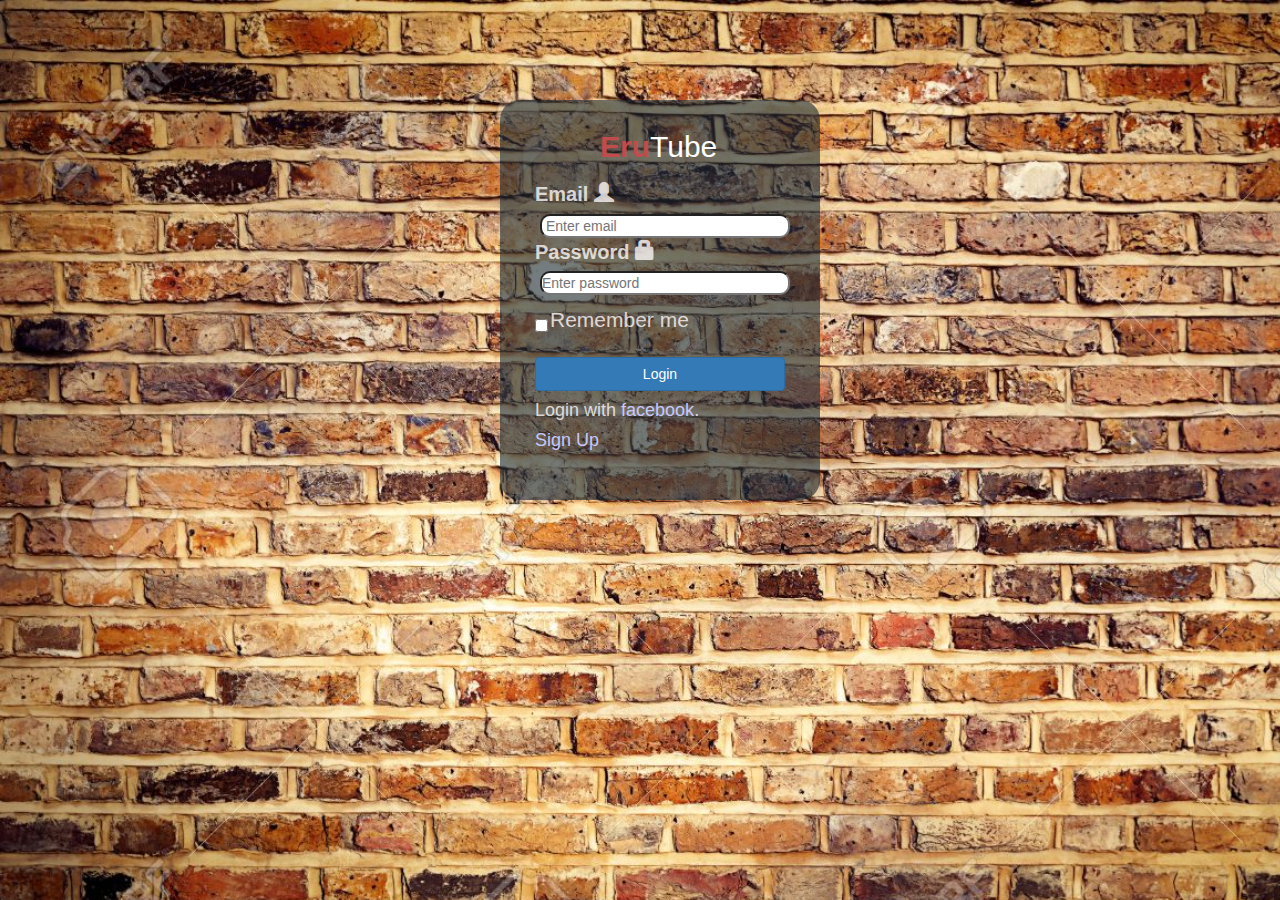
<file: index.html>
<!DOCTYPE html>
<html lang="en">
<head>
  <title>EruTube</title>
  <meta charset="utf-8">
  <meta name="viewport" content="width=device-width, initial-scale=1">
  <link rel="stylesheet" href="https://stackpath.bootstrapcdn.com/bootstrap/3.4.1/css/bootstrap.min.css">
  <link rel = "icon" href ="assets/images/icon.jfif" type = "image">
  <link rel="stylesheet" href="styles/login.css">
</head>
<body>
    <div class="jumbotron">
        <h2><b>Eru</b>Tube</h2>
        <div class="container">
            <div>
                <form action="views/Home.html" id="form">
                  <label for="">
                   Email <span class="glyphicon glyphicon-user"></span>
                  </label><br>
                  <span id="errorDisplay"></span>
                   <input type="email" id="eml" placeholder=" Enter email" required><br>
                  <label for="">
                  Password  <span class="glyphicon glyphicon-lock"></span> 
                  </label><br>
                  <input type="password" id="psw" placeholder="Enter password" required><br><br>
                  <input type="checkbox" ><p>Remember me</p><br><br>
                  <button type="submit" id="login" class="btn btn-primary btn-block">Login</button>
                  <h4>Login with <a href="https://www.facebook.com/?ref=tn_tnmn">facebook</a>.</h4>
                  <h4><a href="views/signUp.html">Sign Up</a></h4>
                </form>
            <div>
       </div>     
    </div>
    <script src="js/login.js" >
    </script>
</body>
</html>

<!-- event.preventDefault(); -->

<!-- window.location -->
</file>
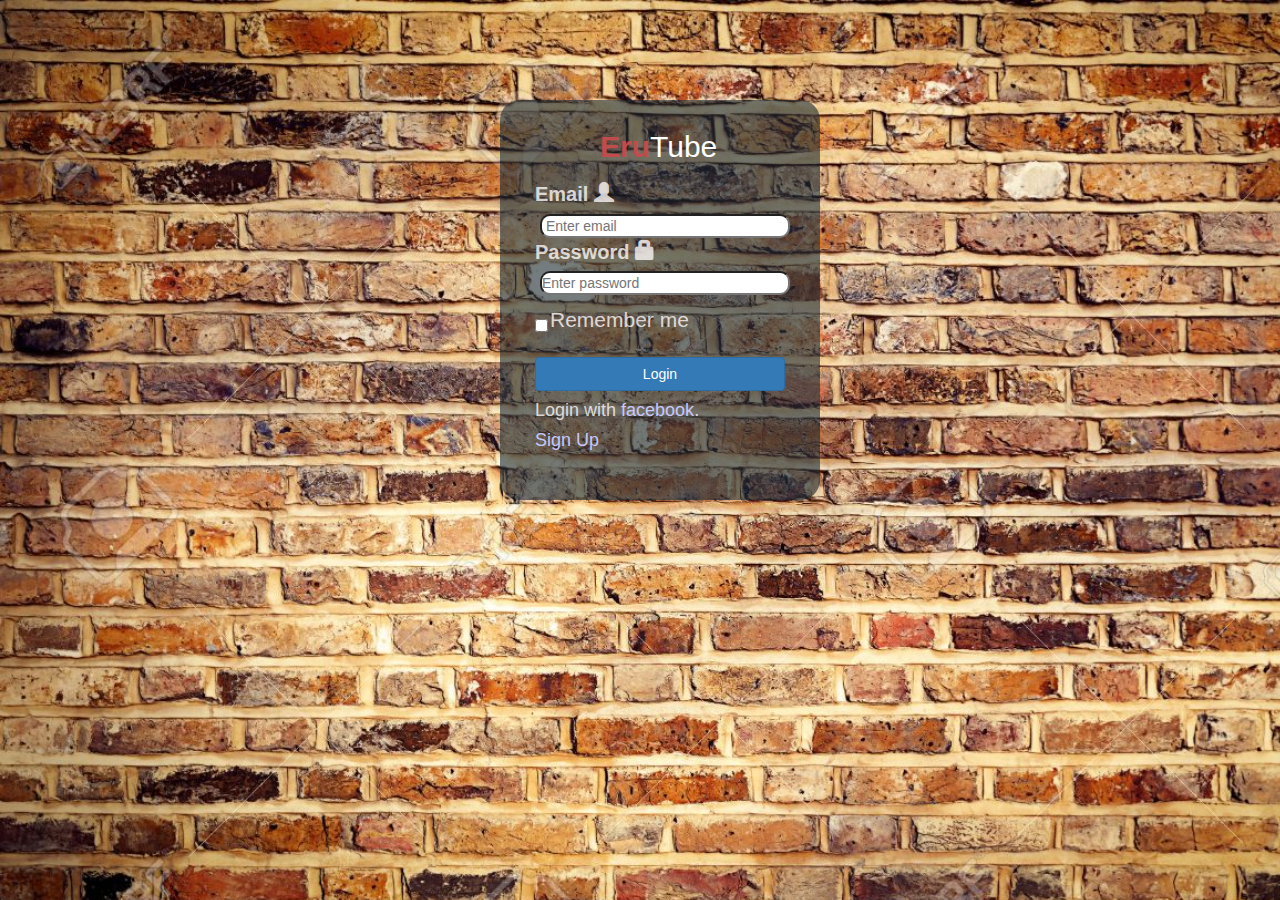
<file: Login.html>
<!DOCTYPE html>
<html lang="en">
<head>
  <title>EruTube</title>
  <meta charset="utf-8">
  <meta name="viewport" content="width=device-width, initial-scale=1">
  <link rel="stylesheet" href="https://stackpath.bootstrapcdn.com/bootstrap/3.4.1/css/bootstrap.min.css">
  <link rel = "icon" href ="assets/images/icon.jfif" type = "image">
  <link rel="stylesheet" href="styles/login.css">
</head>
<body>
    <div class="jumbotron">
        <h2><b>Eru</b>Tube</h2>
        <div class="container">
            <div>
                <form action="views/Home.html" id="form">
                  <label for="">
                   Email <span class="glyphicon glyphicon-user"></span>
                  </label><br>
                  <span id="errorDisplay"></span>
                   <input type="email" id="eml" placeholder=" Enter email" required><br>
                  <label for="">
                  Password  <span class="glyphicon glyphicon-lock"></span> 
                  </label><br>
                  <input type="password" id="psw" placeholder="Enter password" required><br><br>
                  <input type="checkbox" ><p>Remember me</p><br><br>
                  <button type="submit" id="login" class="btn btn-primary btn-block">Login</button>
                  <h4>Login with <a href="https://www.facebook.com/?ref=tn_tnmn">facebook</a>.</h4>
                  <h4><a href="views/signup.html">Sign Up</a></h4>
                </form>
            <div>
       </div>     
    </div>
    <script src="js/login.js" >
    </script>
</body>
</html>

<!-- event.preventDefault(); -->

<!-- window.location -->
</file>
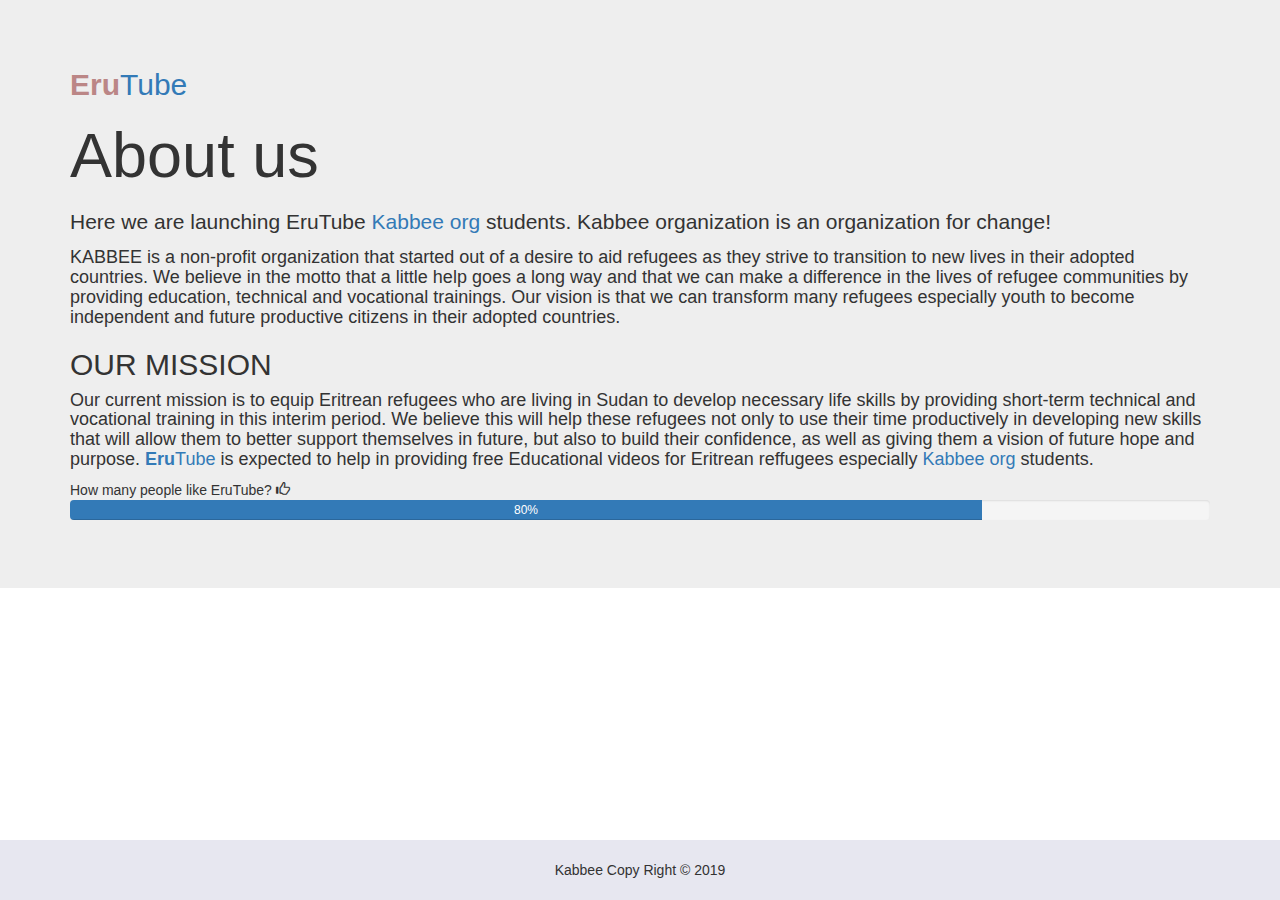
<file: views/About.html>
<!DOCTYPE html>
<html lang="en">
<head>
  <meta charset="UTF-8">
  <meta name="viewport" content="width=device-width, initial-scale=1.0">
  <meta http-equiv="X-UA-Compatible" content="ie=edge">
  <title>EruTube</title>
  <link rel = "icon" href ="../assets/images/icon.jfif" type = "image">
  <link rel="stylesheet" href="https://stackpath.bootstrapcdn.com/bootstrap/3.4.1/css/bootstrap.min.css" >
  <link rel="stylesheet" href="../styles/about.css">
</head>
<body>
  <div class="jumbotron">
    <div class="container">
      <h2 class="logo"><a href="../views/home.html"><b>Eru</b>Tube</a></h2>
      <h1>About us</h1>
      <h2><p>Here we are launching EruTube <a href="http://kabbee.org/"> Kabbee org</a> students. Kabbee organization is an organization for change!</p>
      </h2>
      <h4>KABBEE is a non-profit organization that started out of a desire to aid refugees as they strive to transition to new lives in their adopted countries.
          We believe in the motto that a little help goes a long way and that we can make a difference in the lives of refugee communities by providing education,
          technical and vocational trainings. Our vision is that we can transform many refugees especially youth to become independent and future productive citizens in their adopted countries.
          <h4>
          <h2>OUR MISSION</h2>
          <h4>Our current mission is to equip Eritrean refugees who are living in Sudan to develop necessary life skills by providing short-term technical and vocational training in this interim period.
          We believe this will help these refugees not only to use their time productively in developing new skills that will allow them to better support themselves in future,
          but also to build their confidence, as well as giving them a vision of future hope and purpose. <a href="../views/home.html"><b>Eru</b>Tube</a> is expected to help in providing free Educational videos for Eritrean reffugees especially <a href="http://kabbee.org/"> Kabbee org</a> students.</h4>
          How many people like EruTube?  <span class="glyphicon glyphicon-thumbs-up"></span>
        <div class="progress">
          <div class="progress-bar" role="progressbar" aria-valuenow="70" aria-valuemin="0" aria-valuemax="100" style="width: 80%;">
                80%
          </div>
        </div>
      </div>
    </div>
</div>
<div class="Copy-right navbar-fixed-bottom">
  <center>Kabbee Copy Right &copy; 2019</center>
</div>
</body>
</html>
</file>
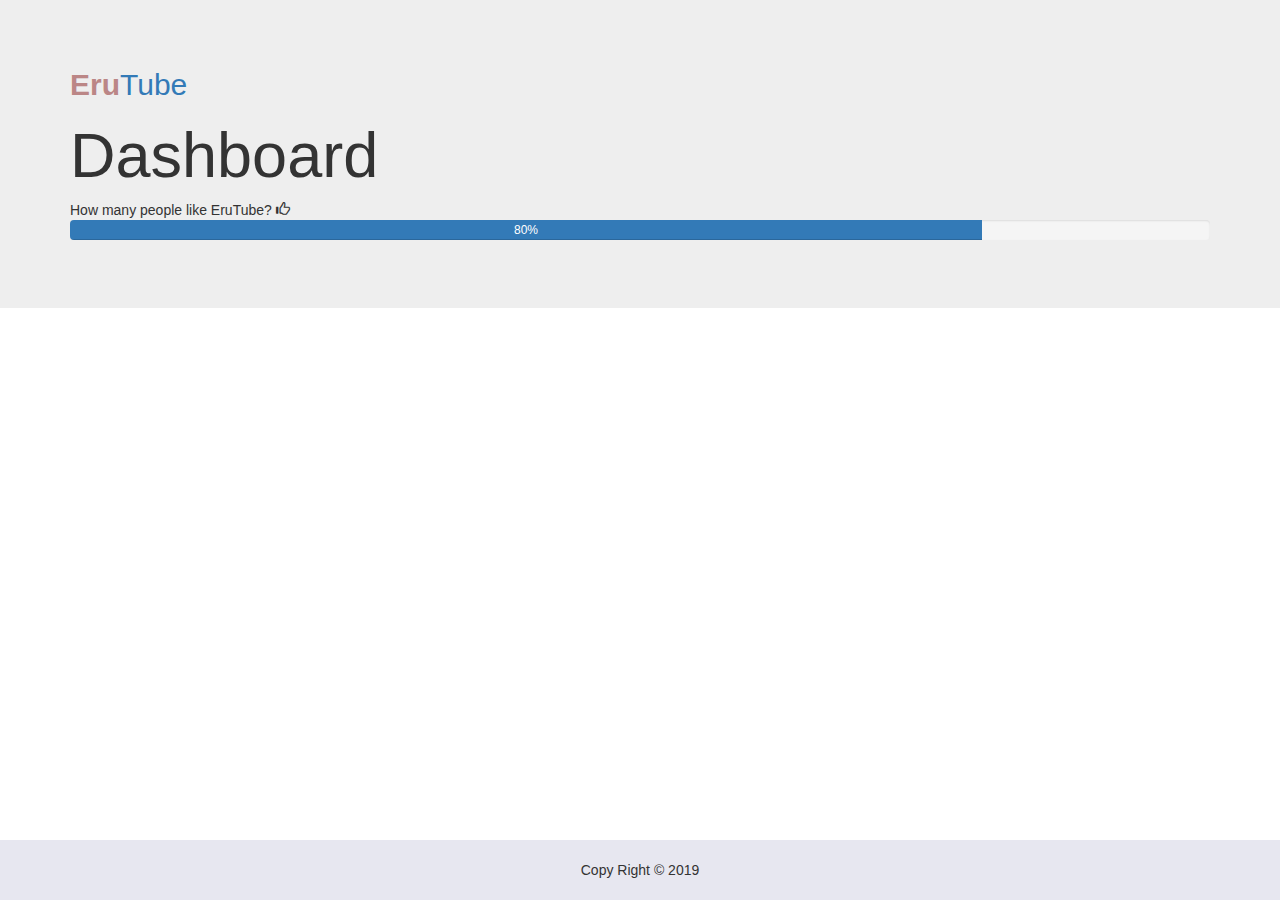
<file: views/dashboard.html>
<!DOCTYPE html>
<html lang="en">
<head>
  <meta charset="UTF-8">
  <meta name="viewport" content="width=device-width, initial-scale=1.0">
  <meta http-equiv="X-UA-Compatible" content="ie=edge">
  <title>EruTube</title>
  <link rel = "icon" href ="../assets/images/icon.jfif" type = "image">
  <link rel="stylesheet" href="https://stackpath.bootstrapcdn.com/bootstrap/3.4.1/css/bootstrap.min.css" >
  <link rel="stylesheet" href="../styles/about.css">
</head>
<body>
  <div class="jumbotron">
    <div class="container">
      <h2 class="logo"><a href="../views/home.html"><b>Eru</b>Tube</a></h2>
      <h1>Dashboard</h1>
      How many people like EruTube?  <span class="glyphicon glyphicon-thumbs-up"></span>
      <div class="progress">
        <div class="progress-bar" role="progressbar" aria-valuenow="70" aria-valuemin="0" aria-valuemax="100" style="width: 80%;">
              80%
        </div>
      </div>
      </div>
    </div>
</div>
<div class="Copy-right navbar-fixed-bottom">
  <center>Copy Right &copy; 2019</center>
</div>
</body>
</html>
</file>
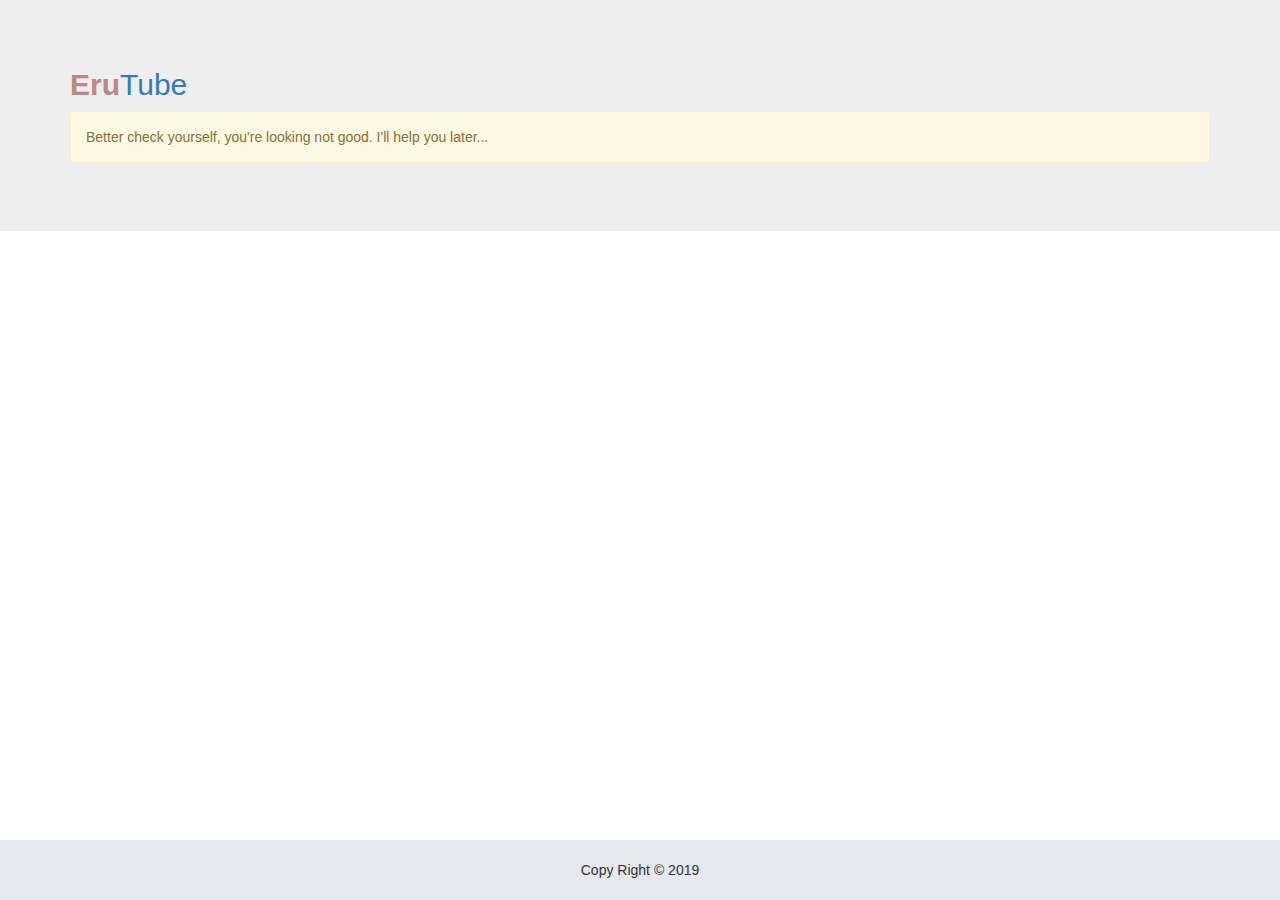
<file: views/help.html>
<!DOCTYPE html>
<html lang="en">
<head>
  <meta charset="UTF-8">
  <meta name="viewport" content="width=device-width, initial-scale=1.0">
  <meta http-equiv="X-UA-Compatible" content="ie=edge">
  <title>EruTube</title>
  <link rel = "icon" href ="../assets/images/icon.jfif" type = "image">
  <link rel="stylesheet" href="https://stackpath.bootstrapcdn.com/bootstrap/3.4.1/css/bootstrap.min.css" >
  <link rel="stylesheet" href="../styles/about.css">
</head>
<body>
  <div class="jumbotron">
    <div class="container">
      <h2 class="logo"><a href="../views/home.html"><b>Eru</b>Tube</a></h2>
      <div class="alert alert-warning" role="alert">Better check yourself, you're looking not good. I'll help you later...</div>
    </div>
  </div>
<div class="Copy-right navbar-fixed-bottom">
  <center>Copy Right &copy; 2019</center>
</div>
</body>
</html>
</file>
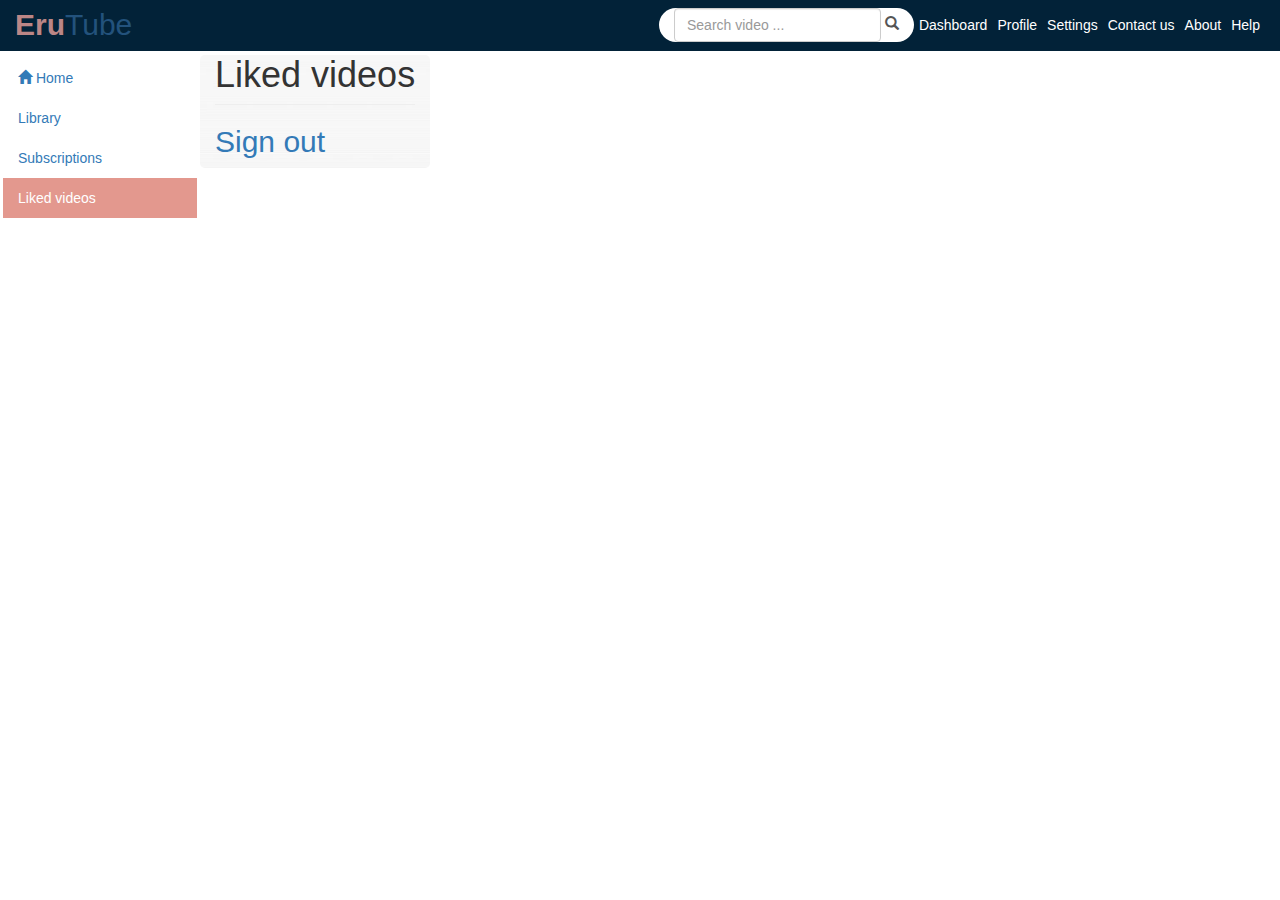
<file: views/liked.html>
<!DOCTYPE html>
<html lang="en">
<head>
    <meta charset="UTF-8">
    <meta name="viewport" content="width=device-width, initial-scale=1.0">
    <meta http-equiv="X-UA-Compatible" content="ie=edge">
    <title>EruTube</title>
    <link rel="stylesheet" href="https://stackpath.bootstrapcdn.com/bootstrap/3.4.1/css/bootstrap.min.css">
    <link rel = "icon" href ="../assets/images/icon.jfif" type = "image">
    <link rel="stylesheet" href="../styles/index.css">
</head>
<body>
    <nav class="navbar navbar-fixed-top">
        <div class="container-fluid">
          <div class="navbar-header">
            <a class="navbar-brand" href="Home.html" style="font-size: 30px; font-family:Verdana, Geneva, Tahoma, sans-serif;"><b>Eru</b>Tube</a>
          </div>
          <div id="navbar" class="navbar-collapse collapse">
            <ul class="nav navbar-nav navbar-right">
              <li><a href="dashboard.html">Dashboard</a></li>
              <li><a href="#">Profile</a></li>
              <li><a href="#">Settings</a></li>
              <li><a href="Contact.html">Contact us</a></li>
              <li><a href="About.html">About</a></li>
              <li><a href="help.html">Help</a></li>
            </ul>
            <form id="search" class="navbar-form navbar-right form-control">
                <input type="text" class="form-control" placeholder="Search video ...">  <span id="search-icon" class="glyphicon glyphicon-search" ></span>
            </form>
          </div>
        </div>
      </nav>
  
      <div class="container-fluid">
        <div class="row">
          <div id="left-col" class="col-sm-3 col-md-2 sidebar">
            <ul class="nav nav-sidebar">
              <li class="active"><a href="Home.html"><span class="glyphicon glyphicon-home"></span> Home </a></li>
              <li><a href="library.html" >Library</a></li>
              <li><a href="subscriptions.html">Subscriptions</a></li>
              <li><a href="liked.html" style="background-color: rgba(200, 50, 30, 0.5); color: white;">Liked videos</a></li>
            </ul>
          </div>
          <div id="main-box" class="col-sm-9 col-sm-offset-3 col-md-10 col-md-offset-2 main">
            <h1 class="page-header">Liked videos</h1> 
            <a href="../index.html"><h2 class="sub-header">Sign out</h2></a>
            
          </div>
        </div>
      </div>   
</body>
</html>
</file>
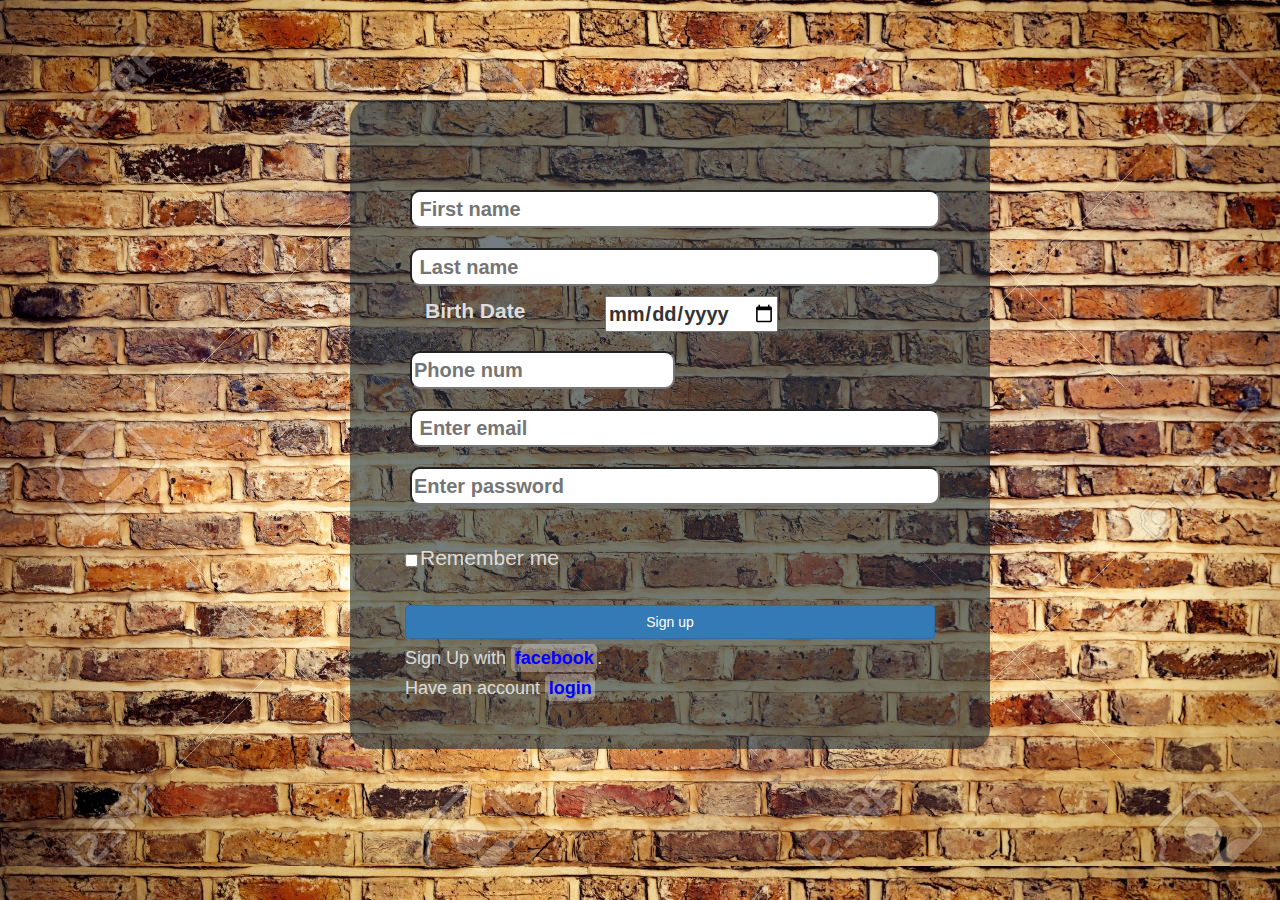
<file: views/SignUp.html>
<!DOCTYPE html>
<html lang="en">
<head>
  <title>EruTube</title>
  <meta charset="utf-8">
  <meta name="viewport" content="width=device-width, initial-scale=1">
  <link rel="stylesheet" href="https://stackpath.bootstrapcdn.com/bootstrap/3.4.1/css/bootstrap.min.css">
  <link rel = "icon" href ="../assets/images/icon.jfif" type = "image">
  <link rel="stylesheet" href="../styles/SignUp.css">
</head>
<body>
    <div class="jumbotron">
        <div class="container">
            <form action="views/Home.html" id="form">
                <input type="text" id="firstName" placeholder=" First name" required>
                <input type="text" id="LastName" placeholder=" Last name" required>
                <p class="birthDate"><b> Birth Date</b></p><input class="date" type="date">
                <input type="text" id="tele" placeholder="Phone num">
                <input type="email" id="eml" placeholder=" Enter email" required>
                <input type="password" id="psw" placeholder="Enter password" required><br><br>
                <input type="checkbox" ><p class="rememberMe">Remember me</p><br><br>
                <button type="submit" id="SignUp" class="btn btn-primary btn-block">Sign up</button>
                <h4>Sign Up with <mark><b><a href="https://www.facebook.com" style="color: blue;">facebook</a></b></mark>.</h4>
                <h4>Have an account <mark><b><a href="../index.html" style="color: blue">login</a></b></mark></h4>
            </form>
            
       </div>     
    </div>
</body>
</html>

<!-- event.preventDefault(); -->

<!-- window.location -->
</file>
<file: styles/login.css>
body{
    background-image: url("../assets/images/img1.jpg");
    background-position-y: repeat;
    background-size: 1440px;
}
.jumbotron{
    margin: 150px;
    margin-left: 530px;
    width: 25%;
    padding: 40px 20px;
    padding-top: 30px;
    height: 400px;
    border-radius: 20px;
    background-color: rgba(25, 40, 50, 0.6);
}
.container{
    padding-top: 50px;
    

}
.container input[type="email"], .container input[type="password"]{
    padding: 0px;
    margin-left: 5px;
    border-radius: 10px;
    width: 100%;
}
label{
    font-size: 20px;
    font-family: Arial, Helvetica, sans-serif;
}
.glyphicon-envelope, .glyphicon-user{
    color: rgba(255, 250,250, 0.8);
}
label{
    color: rgba(255, 250,250, 0.8)
}
p{
    color:rgba(255, 250,250, 0.8);
    margin-top: -32px;
    margin-left: 15px;
    position: absolute;
}
h2{
    color: white;
    margin: 0px 0px 0px 100px;
    position: absolute;
}
h2 b{
    color: rgb(194, 75, 75);
}
h4{
    color:rgba(255, 250,250, 0.8);
}
h4 a{
    color: rgba(200, 200,250, 1);
}
.icon-bar{
    width: 100px;
    height: 100px;
}
#errorDisplay{
    display: none;
    color:red;
    background-color: rgba(207, 179, 179,1);
    padding: 3px;
    border-radius: 3px;
}
/* for laptop with HDPI*/
@media only screen and (max-width: 1280px){
    .jumbotron{
        margin: 100px;
        margin-left: 500px;
    }
    h2{
        margin-left: 80px;
    }
}
/*for Laptop*/
@media only screen and (max-width: 1024px){
  .jumbotron{
      margin: 150px 20px 20px 250px;
      padding: 20px;
      width: 50%;
    }
    h2{
        margin-left: 175px;
    }
}
/* for tablets*/
@media only screen and (max-width: 768px){
  .jumbotron{
      margin: 150px 20px 20px 120px;
      padding: 20px;
      width: 70%;
    }
    h2{
        margin-left: 175px;
    }
}
@media only screen and (max-width: 640px){
    h2{
        margin-left: 140px;        
    }
}
@media only screen and (max-width: 561px){
  .jumbotron{
      margin: 150px 10px 20px 55px;
      width: 80%;
    }
}
/*for iphone 6/7/8 plus*/
@media only screen and (max-width: 414px){
    h2{
        margin-left: 85px;
    }
}
/*for Galaxy S5 */
@media only screen and (max-width: 360px){ 
  .jumbotron{
      margin: 20px 5px 20px 7px;
      padding: 20px;
      width: 95%;
      height: 600px;
      line-height: 40px;
    }
    h2{
        margin-left: 90px;
    }
}
</file>
<file: styles/about.css>
h2 b{
    color: rgb(187, 134, 134);
}
.logo{
    color: rgb(201, 172, 172);
    width: 50px;
}
.logo:hover{
    cursor: pointer;
}
.logo a{
    text-decoration: none;
}
.fixed{
    bottom: 0px;
    background-color: whitesmoke;
}
.Copy-right{
    padding: 20PX;
    background-color: rgb(231, 231, 240);
}
</file>
<file: styles/index.css>
*{
    margin: 0px;
    padding: 0px;
}
.navbar{
    background-color: #2f4454;
}
.navbar:hover{
    background-color: #022238;
}
.row{
    margin-top: 50px;
}
#left-col{
    margin-top: 5px;
    padding: 3px;
    width: 200px;
    border-radius: 5px;
}
.navbar-collapse ul a{
    color: white;
    padding: 5px;
}
.navbar-collapse ul{
    margin: 10px 0px 0px 0px;
}
#left-col:hover{
    background-color: rgba(150, 150, 150, 0.5 );
}
#search{
  background-color:white;
  border-radius: 20px;
}
#search-icon:hover{
    margin: 2px;
    color: #000;
    cursor: pointer;
}
.col-sm-9{
    margin-top: -470px;
    background-image: url('../assets/images/main-box-image.png');
    background-size: cover;
    border-radius: 20px;}
video{
    margin: 5px;
    margin-top: 0px;
    width: 95%;
    height: 160px;
}
video:hover, #add-video:hover{
    border-radius: 3px;
    border-style: solid;
}
#main-box{
    margin: 5px 0px 0px 200px;
    border-radius: 5px;
    width: 86%;
    width: auto;
    height: auto;
    position: absolute;
}
#main-box:hover{
    background-color: #faf;
}
.page-header{
    margin-top: 0px;
}
#add-video{
    margin-left: 15px;
    margin-top: 5px;
    padding: 50px; border-style: solid;
}
.subscribe{
    padding: 0;
}
#subscribed{
    display:none;
}
.navbar-brand{
    color: rgb(239, 241, 243);
    font-size: 30px;
    font-family:Verdana, Geneva, Tahoma, sans-serif;
}
b{
    color: rgb(187, 134, 134);
}
#upload{
    border-radius: 10px;
}

.signOut{
    font-size: 25px;
}
.fixed{
    margin-bottom: 0px;
    background-color: whitesmoke;
}
.Copy-right{
    padding: 20PX;
    background-color: rgb(231, 231, 240);
}
/* for laptop with MDPI*/
@media only screen and (max-width: 1280px){
    #main-box{
        margin: 5px 0px 0px 200px;
        width: 84%;
        height: auto;
        width: auto;
    }
}
/* for ipad pro*/
@media only screen and (max-width: 1024px){
    .navbar-collapse ul{
        margin: 15px 10px 5px 0px;
        padding: 0px;
        width: 50%;
    }
    #main-box{
        margin: 50px 70px 50px 70px;
        width: 85%;
        padding: 5px 5px 5px 5px;
        background-color: #000;
        position: absolute;
        border-radius: 5px;
        height: auto;
        width: auto;
    }
    #left-col{
        width: 150px;
    }
    video{
        width: 150px;
        height: 150px;
    }
    #left-col{
        display: none;
    }
}
/* for tablets*/
@media only screen and (max-width: 768px){
    #left-col{
       display: none;
    }
    .navbar{
        margin: 1px
    }
    #main-box{
        margin: 5px 0px 5px 3px;
        background: #000;
        width: 97%;
        height: 800px;
        width: auto;
        height: auto;
        border-radius: 5px;
    }
    .col-xs-6{
        margin: 5px 5px 5px 30px ;
        width: 40%;
    }
    #search{
        margin: 10px 0px 0px 150px;
        position: absolute;
       
      }
    .navbar-collapse ul{
        margin: 15px 45px 5px 0px;
        padding: 0px;
        width: 40%;
    }
    .navbar-collapse ul a{
        color: white;
        font-size: 12px;
        padding: 5px;
    }
  }
  @media only screen and (max-width: 600px){
    #main-box:hover{
        width: 420px;
        background-color: #000;
    }
  }
  /*for Galaxy S5 */
  @media only screen and (max-width: 360px){ 
    #main-box{
        margin:5px 5px 5px 5px;
        width: 394.5px;
        height: 1220px;
        height: auto;
    }
    #main-box:hover{
        background-color: #000;
    }
    .col-xs-6{
        margin: 5px 5px 5px 20px;
        padding: 0px;
        width: 90%;
    }
    video{
        width: 100%;
    }
  }
</file>
<file: styles/SignUp.css>
body{
    background-image: url("../assets/images/img1.jpg");
    font-size: 20px;
    font-weight: bold;
}
.jumbotron{
    margin: 100px;
    margin-left: 350px;
    width: 50%;
    padding: 40px;
    padding-top: 30px;
    height: 100%;
    line-height: 30px;
    border-radius: 20px;
    background-color: rgba(25, 40, 50, 0.6);
}
.container{
    padding-top: 50px;
}
.container input[type="text"],.container input[type="email"],.container input[type="password"]{
    padding: 2px;
    margin-left: 5px;
    border-radius: 10px;
    width: 100%;
}
label{
    font-size: 20px;
    font-family: Arial, Helvetica, sans-serif;
}
.glyphicon-envelope, .glyphicon-user{
    color: rgba(255, 250,250, 0.8);
}
.rememberMe{
    color:rgba(255, 250,250, 0.8);
    margin-top: -32px;
    margin-left: 15px;
    position: absolute;
}
.birthDate{
    font-size: 50px;
    margin-left: 20px;
    color:#ddd;
    font-weight: bold;
}
.date{
    margin-left: 200px;
    margin-top: -45px;
    position: absolute;
}
h4{
    color:rgba(255, 250,250, 0.8);
}
h4 a{
    color: rgba(200, 200,250, 1);
}
input{
    margin: 10px 0px 10px 0px;
}
#tele{
    width: 50%;
}
mark{
    
    border-radius: 5px;
    background-color: rgba(255, 255, 255, 0.3);
}
/*for Laptop*/
@media only screen and (max-width: 1024px){
  .jumbotron{
      margin: 150px 20px 20px 250px;
      padding: 20px;
      width: 50%;
      
    }
}
/* for tablets*/
@media only screen and (max-width: 768px){
  .jumbotron{
      margin: 150px 20px 20px 120px;
      padding: 20px;
      width: 70%;
      
    }
}
@media only screen and (max-width: 561px){
  .jumbotron{
      margin: 150px 10px 20px 55px;
      width: 80%;
      
    }
}
/*for Galaxy S5 */
@media only screen and (max-width: 360px){ 
  .jumbotron{
      margin: 20px 5px 20px 7px;
      padding: 20px;
      width: 95%;
    }
}


#errorDisplay{
    display: none;
    color:red;
    background-color: rgba(207, 179, 179,1);
    padding: 3px;
    border-radius: 3px;
}
</file>
